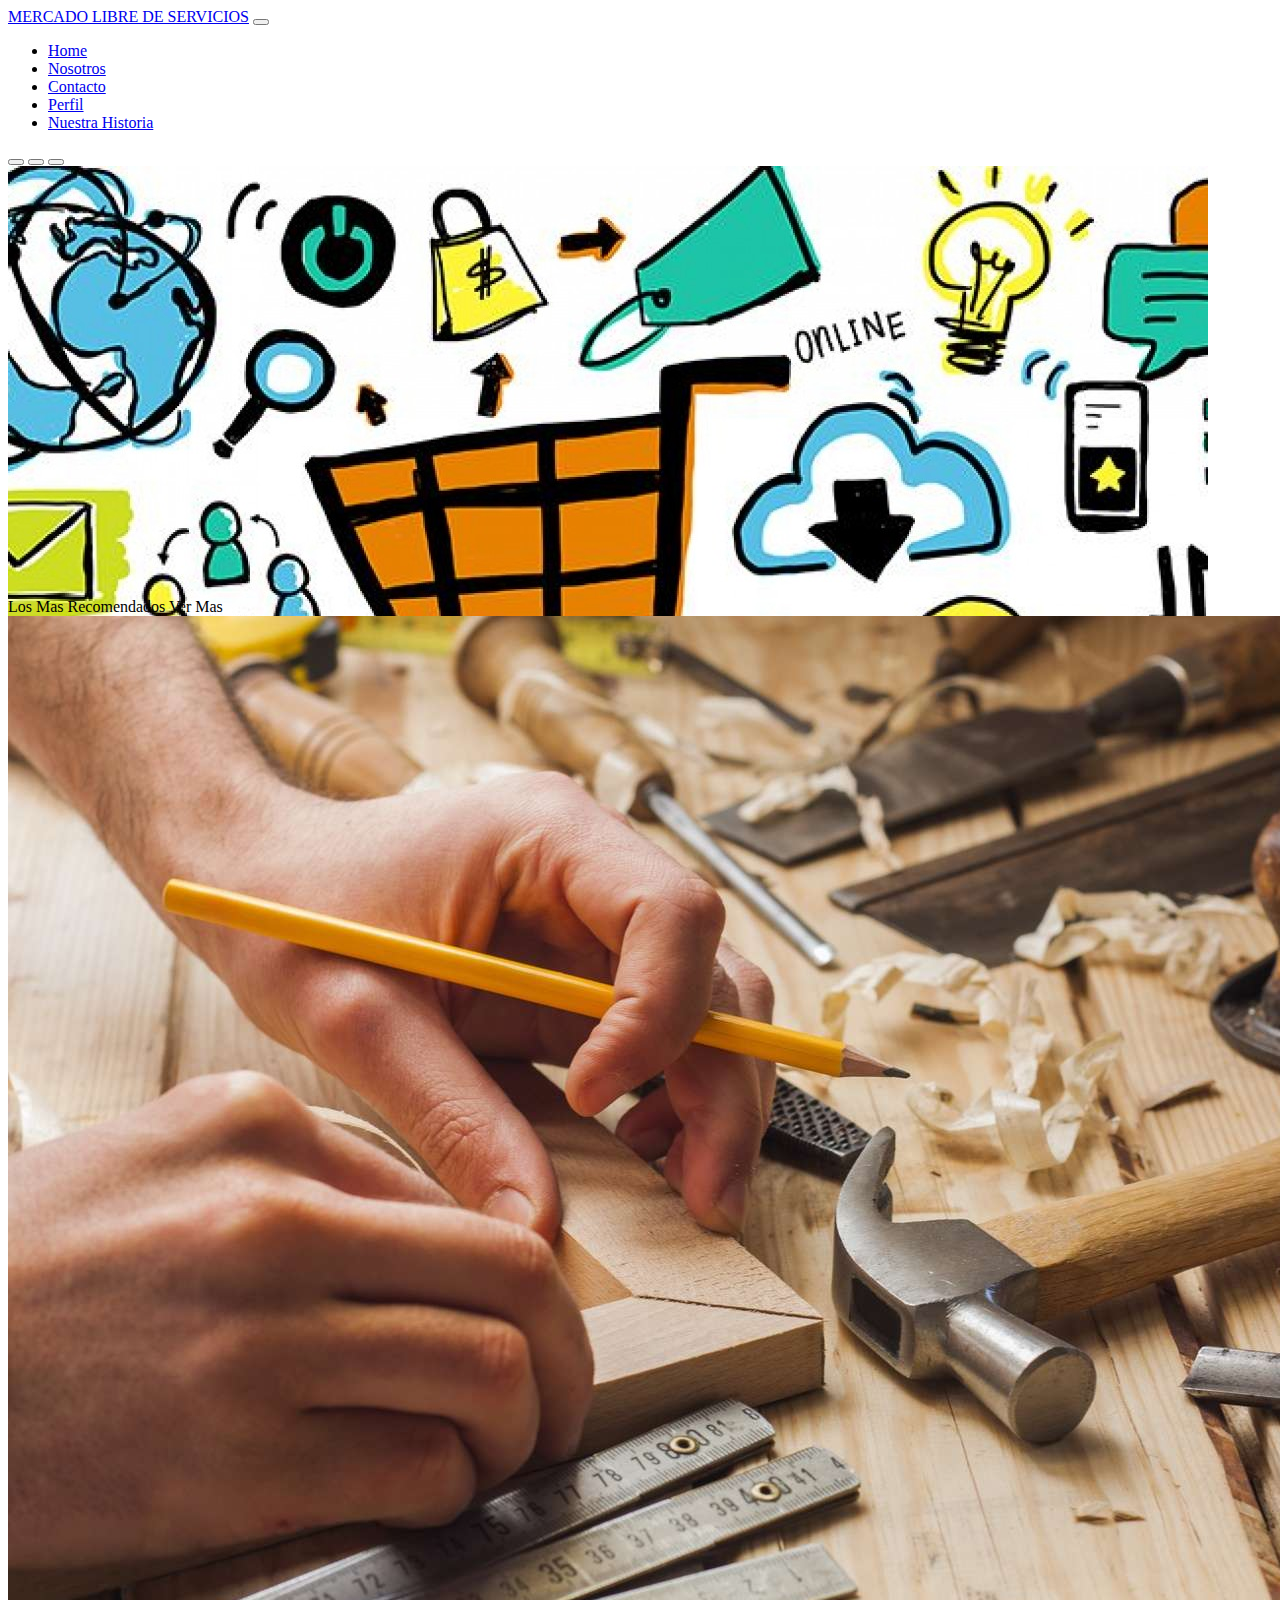
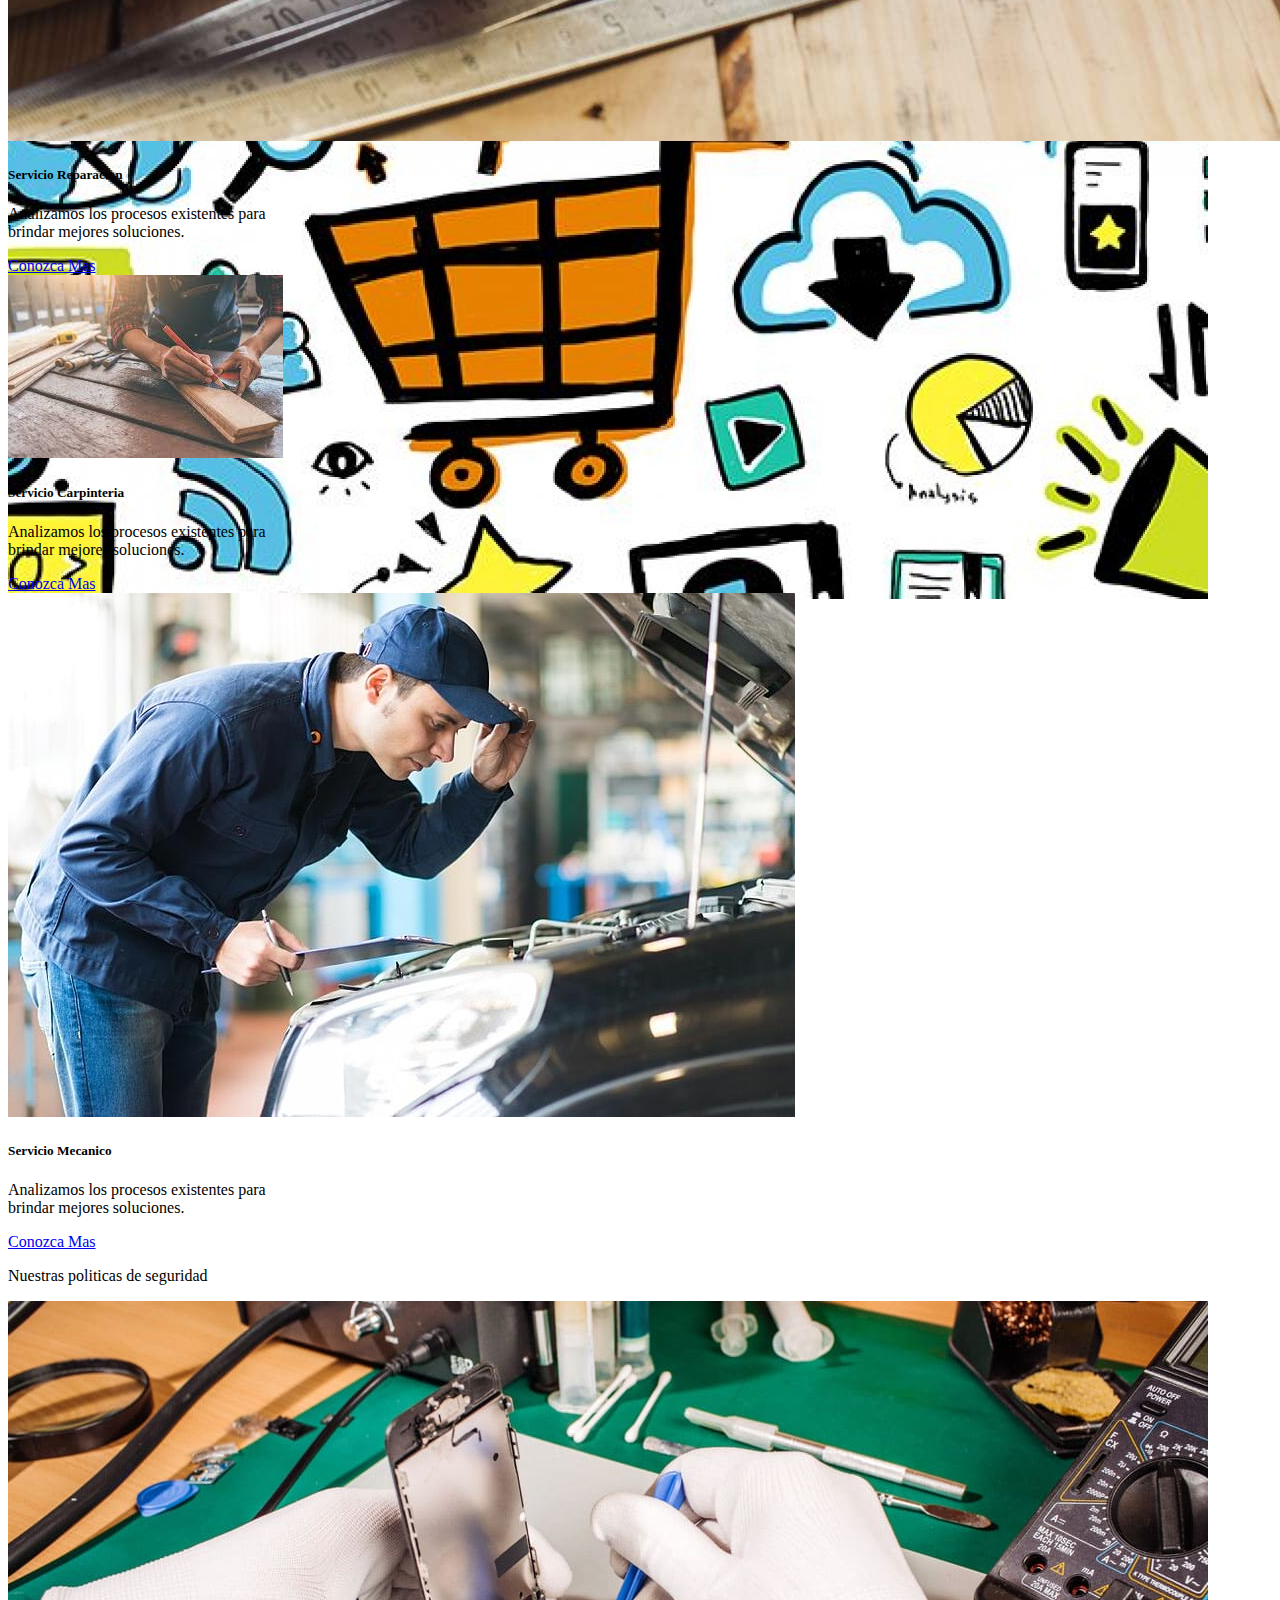
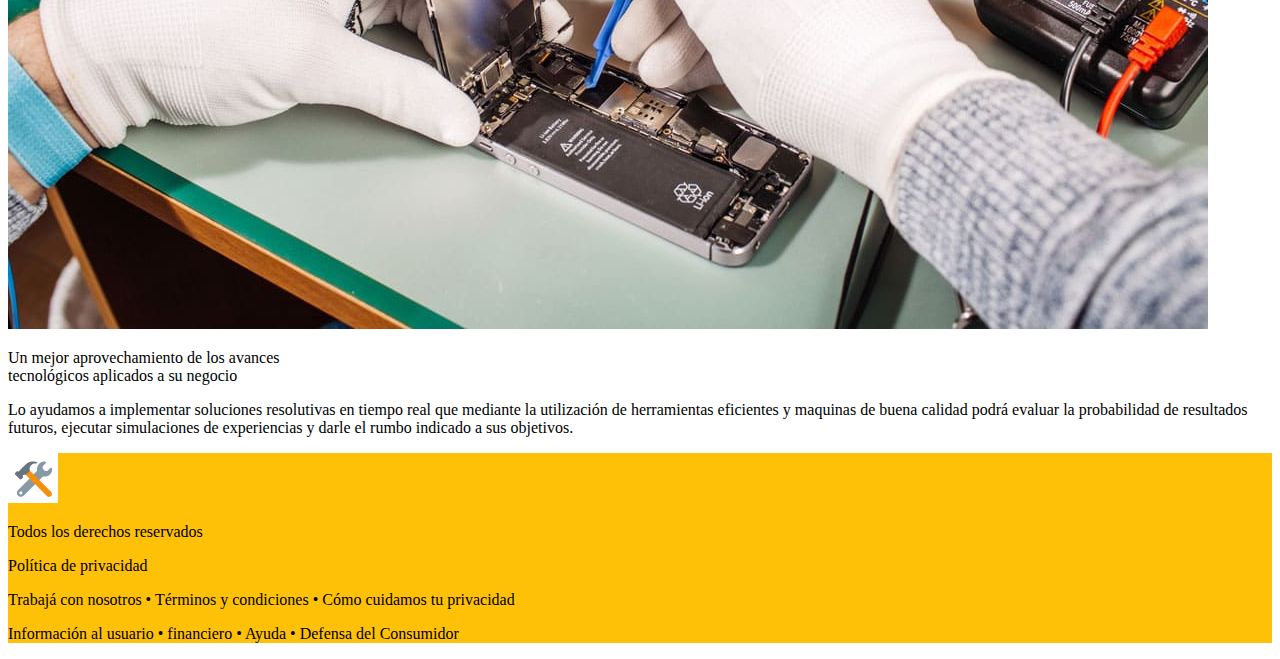
<file: index.html>
<!DOCTYPE html>
<html lang="es">

<head>
  <meta charset="UTF-8">
  <meta http-equiv="X-UA-Compatible" content="IE=edge">
  <meta name="viewport" content="width=device-width, initial-scale=1.0">
  <link href="https://cdn.jsdelivr.net/npm/bootstrap@5.1.3/dist/css/bootstrap.min.css" rel="
    stylesheet" integrity="
    sha384-1BmE4kWBq78iYhFldvKuhfTAU6auU8tT94WrHftjDbrCEXSU1oBoqyl2QvZ6jIW3" crossorigin="anonymous">
  <link rel="stylesheet" href="css/estilo.css">
  <title>Landing</title>
</head>

<body>
  <div class="container-fluid">
    <!-- encabezado -->
    <header class="row">
      <div class="col-12 col-lg-12">
        <nav class="navbar navbar-expand-lg navbar-light bg-light ">
          <div class="container-fluid">
            <a class="navbar-brand fs-1 text" href="#">MERCADO LIBRE DE SERVICIOS</a>
            <button class="navbar-toggler" type="button" data-bs-toggle="collapse"
              data-bs-target="#navbarSupportedContent" aria-controls="navbarSupportedContent" aria-expanded="false"
              aria-label="Toggle navigation">
              <span class="navbar-toggler-icon"></span>
            </button>
            <div class="collapse navbar-collapse d-flex" id="navbarNav">
              <ul class="navbar-nav me-auto mb-2 mb-lg-0 justify-content-end">
                <li class="nav-item btn btn-outline-warning">
                  <a class="nav-link active" aria-current="page" href="#">Home</a>
                </li>
                <li class="nav-item btn btn-outline-warning">
                  <a class="nav-link" href="#">Nosotros</a>
                </li>
                <li class="nav-item btn btn-outline-warning">
                  <a class="nav-link" href="#">Contacto</a>
                </li>
                <li class="nav-item btn btn-outline-warning">
                  <a class="nav-link" href="#">Perfil</a>
                </li>
                <li class="nav-item btn btn-outline-warning">
                  <a class="nav-link" href="#">Nuestra Historia</a>
                </li>
              </ul>
            </div>
          </div>
        </nav>
      </div>
    </header>
    <!-- contenido carrusel -->
    <main >
      <div class="row">
        <div class="col-12 col-lg-12">
          <div id="carouselExampleIndicators" class="carousel slide" data-bs-ride="carousel">
            <div class="carousel-indicators">
              <button type="button" data-bs-target="#carouselExampleIndicators" data-bs-slide-to="0" class="active"
                aria-current="true" aria-label="Slide 1"></button>
              <button type="button" data-bs-target="#carouselExampleIndicators" data-bs-slide-to="1"
                aria-label="Slide 2"></button>
              <button type="button" data-bs-target="#carouselExampleIndicators" data-bs-slide-to="2"
                aria-label="Slide 3"></button>
            </div>
            <div class="carousel-inner">
              <div class="carousel-item active">
                <img src="assets/img/image1.jpg" class="d-block w-100" alt="...">
              </div>
              <div class="carousel-item">
                <img src="assets/img/image1.jpg" class="d-block w-100" alt="...">
              </div>
              <div class="carousel-item">
                <img src="assets/img/image1.jpg" class="d-block w-100" alt="...">
              </div>
            </div>
            <button class="carousel-control-prev" type="button" data-bs-target="#carouselExampleIndicators"
              data-bs-slide="prev">
              <span class="carousel-control-prev-icon" aria-hidden="true"></span>
              <span class="visually-hidden">Previous</span>
            </button>
            <button class="carousel-control-next" type="button" data-bs-target="#carouselExampleIndicators"
              data-bs-slide="next">
              <span class="carousel-control-next-icon" aria-hidden="true"></span>
              <span class="visually-hidden">Next</span>
            </button>
          </div>
        </div>

        <div class="row">
         <div class="col-12 col-lg-12 d-flex justify-content-center">
          <span class="fs-2 fw-light p-3">Los Mas Recomendados Ver Mas </span>
         </div>
        </div>

      <div class="row d-flex justify-content-center">
        <div class="col-12 col-lg-3 d-flex justify-content-center">
          <div class="card" style="width: 18rem;">
            <img src="assets/img/original.jpg" class="card-img-top" alt="...">
            <div class="card-body">
              <h5 class="card-title">Servicio Reparacion </h5>
              <p class="card-text">Analizamos los procesos existentes para brindar mejores soluciones.</p>
              <a href="#" class="btn btn-primary d-flex justify-content-center">Conozca Mas</a>
            </div>
          </div>
        </div>
        <div class="col-12 col-lg-3 d-flex justify-content-center">
          <div class="card" style="width: 18rem;">
            <img src="assets/img/carpintero1.jpg" class="card-img-top" alt="...">
            <div class="card-body">
              <h5 class="card-title">Servicio Carpinteria</h5>
              <p class="card-text">Analizamos los procesos existentes para brindar mejores soluciones.</p>
              <a href="#" class="btn btn-primary d-flex justify-content-center">Conozca Mas</a>
            </div>
          </div>
        </div>
        <div class="col-12 col-lg-3 d-flex justify-content-center">
          <div class="card" style="width: 18rem;">
            <img src="assets/img/reparacion_mecanica.jpg" class="card-img-top" alt="...">
            <div class="card-body">
              <h5 class="card-title">Servicio Mecanico</h5>
              <p class="card-text">Analizamos los procesos existentes para brindar mejores soluciones.</p>
              <a href="#" class="btn btn-primary d-flex justify-content-center">Conozca Mas</a>
            </div>
          </div>
        </div>
      </div>

    <div class="row">
      <div class=" col-12 col-lg-12">
        <div class="fs-2 fw-light p-3">
          <p>Nuestras politicas de seguridad </p>
        </div>
      </div>
    </div>
      <!-- esta es la parte de la img -->
     <div class="row"> 
      <div class="grid">
        <div class="g-col-6">
          <div class="card" style="width: 18rem;">
            <img src="assets/img/Reparación.jpg" class="card-img-top" alt="...">
            <div class="card-body">
              <p class="card-text">Un mejor aprovechamiento de los avances tecnológicos aplicados a su negocio</p>
            </div>
          </div>
        </div>
        <div class="g-col-6">
          <div>
            <p>Lo ayudamos a implementar soluciones resolutivas en tiempo real que
              mediante la utilización de herramientas eficientes y maquinas de buena calidad podrá
              evaluar la probabilidad de resultados futuros, ejecutar simulaciones de experiencias y
              darle el rumbo indicado a sus objetivos.
            </p>
          </div>
        </div>
      </div>
    </div>
    </div>
    </main>
    <!-- footer -->
    <footer class="row fw-bold">
      <div class="col-12 col-lg-4">
        <div>
          <a href="#"><img src="assets/img/logo.png" alt="logo pagina web"></a>
        </div>
        <div>
          <p>Todos los derechos reservados</p>
          <p>Política de privacidad</p>
          <p>Trabajá con nosotros • Términos y condiciones • Cómo cuidamos tu privacidad</p>
          <p>Información al usuario • financiero • Ayuda • Defensa del Consumidor</p>
        </div>
      </div>
    </footer>
  </div>
  <script src="https://cdn.jsdelivr.net/npm/bootstrap@5.1.3/dist/js/bootstrap.bundle.min.js"
    integrity="sha384-ka7Sk0Gln4gmtz2MlQnikT1wXgYsOg+OMhuP+IlRH9sENBO0LRn5q+8nbTov4+1p"
    crossorigin="anonymous"></script>
</body>
</file>
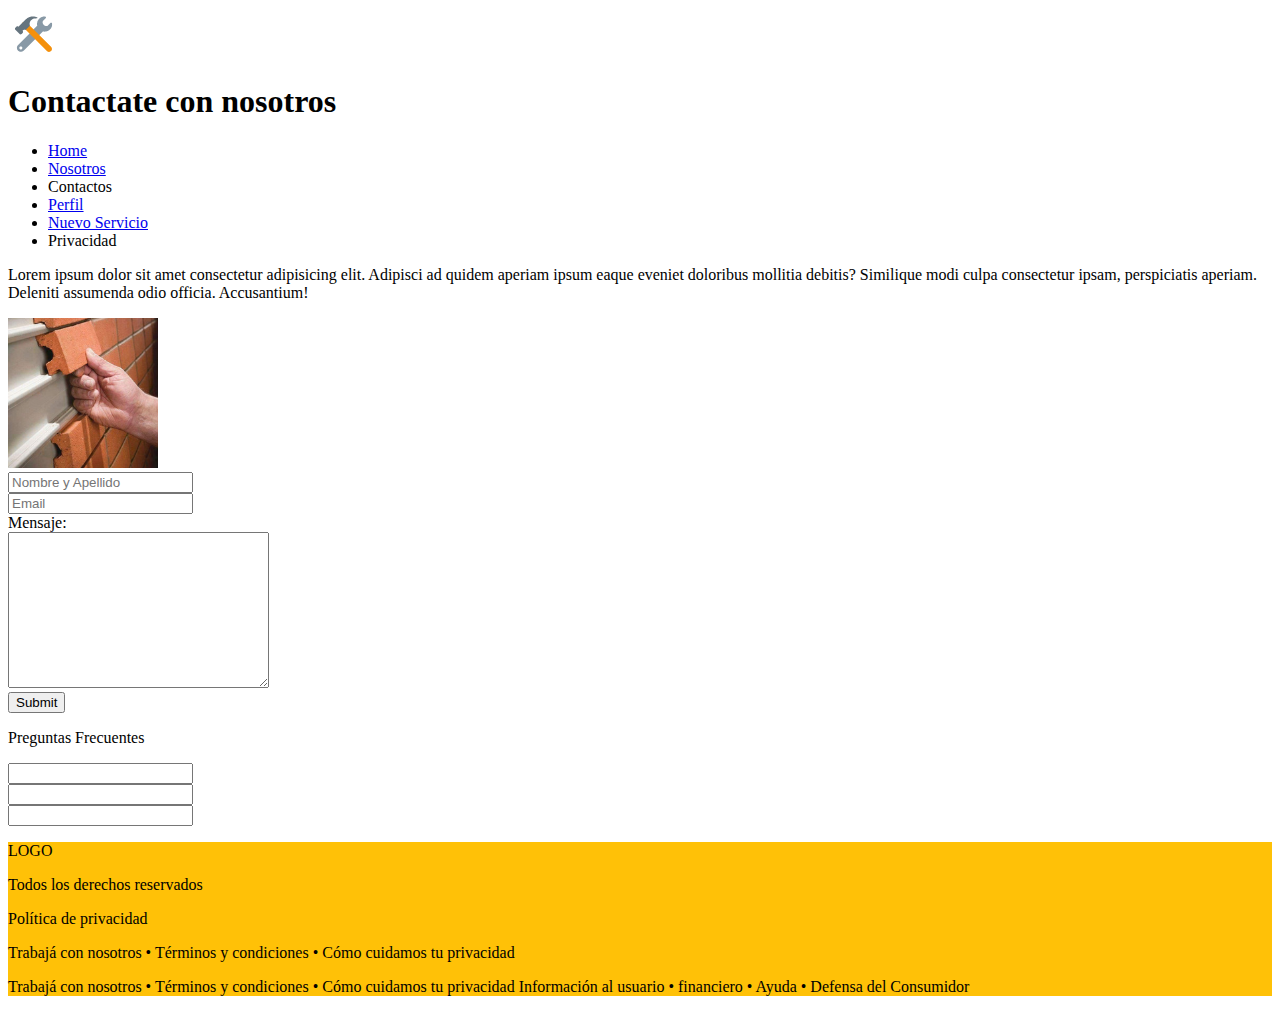
<file: pages/contacto.html>
<!DOCTYPE html>
<html lang="es">
<head>
    <meta charset="UTF-8">
    <meta http-equiv="X-UA-Compatible" content="IE=edge">
    <meta name="viewport" content="width=device-width, initial-scale=1.0">
    <link rel="stylesheet" href="../css/estilo.css">
    <title>Contacto</title>
</head>
<body>
    <div class="gridContacto">
    <header>
        <div>
            <a href="../index.html"><img src="../assets/img/logo.png" alt="logo pagina web"></a>
        </div>
        <div>
            <h1>Contactate con nosotros</h1>
        </div>
        <nav>
            <ul> 
                <li> <a href="../index.html">Home</a> 
                </li>
                <li> <a href="nosotros.html">Nosotros</a> 
                </li>
                <li> Contactos </li>
                <li><a href="perfil.html">Perfil</a></li>
                <li><a href="nuevo servicio.html">Nuevo Servicio</a></li>
                <li> Privacidad </li>
        </nav>
    </header>
    <main class="gridMain2">
       <div class="centrada">
        <div class="text4">
            <p>Lorem ipsum dolor sit amet consectetur adipisicing elit. Adipisci ad quidem aperiam ipsum eaque eveniet doloribus mollitia debitis? Similique modi culpa consectetur ipsam, perspiciatis aperiam. Deleniti assumenda odio officia. Accusantium!</p>
        </div>
        <div class="img1">
            <a href="../index.html"><img src="../assets/img/ladrillo.png" alt="img ladrillo"></a>
        </div>
            <form action="" class="form1"> 
              <input type="text" placeholder="Nombre y Apellido" class="margen"><br>
              <input type="text" placeholder="Email" class="margen"><br>
              <div class="margen">Mensaje: </div>
              <textarea name="" id="" cols="30" rows="10"></textarea><br>
              <input type="submit"><br>
            </form>
        <div class="text5">
            <p>Preguntas Frecuentes</p>
        </div>
            <form action="" class="form2"> 
                <input type="text"><br>
                <input type="text"><br>
                <input type="text"><br>
            </form>
        </div>
    </main>
    <footer>
        <div>
            <p>LOGO</p>
        </div>
        <div>
            <p>Todos los derechos reservados</p>
            <p>Política de privacidad</p>
            <p>Trabajá con nosotros • Términos y condiciones • Cómo cuidamos tu privacidad</p>
            <p>Trabajá con nosotros • Términos y condiciones • Cómo cuidamos tu privacidad
                Información al usuario • financiero • Ayuda • Defensa del Consumidor</p>
        </div>

    </footer>
 </div>
</body>
</html>
</file>
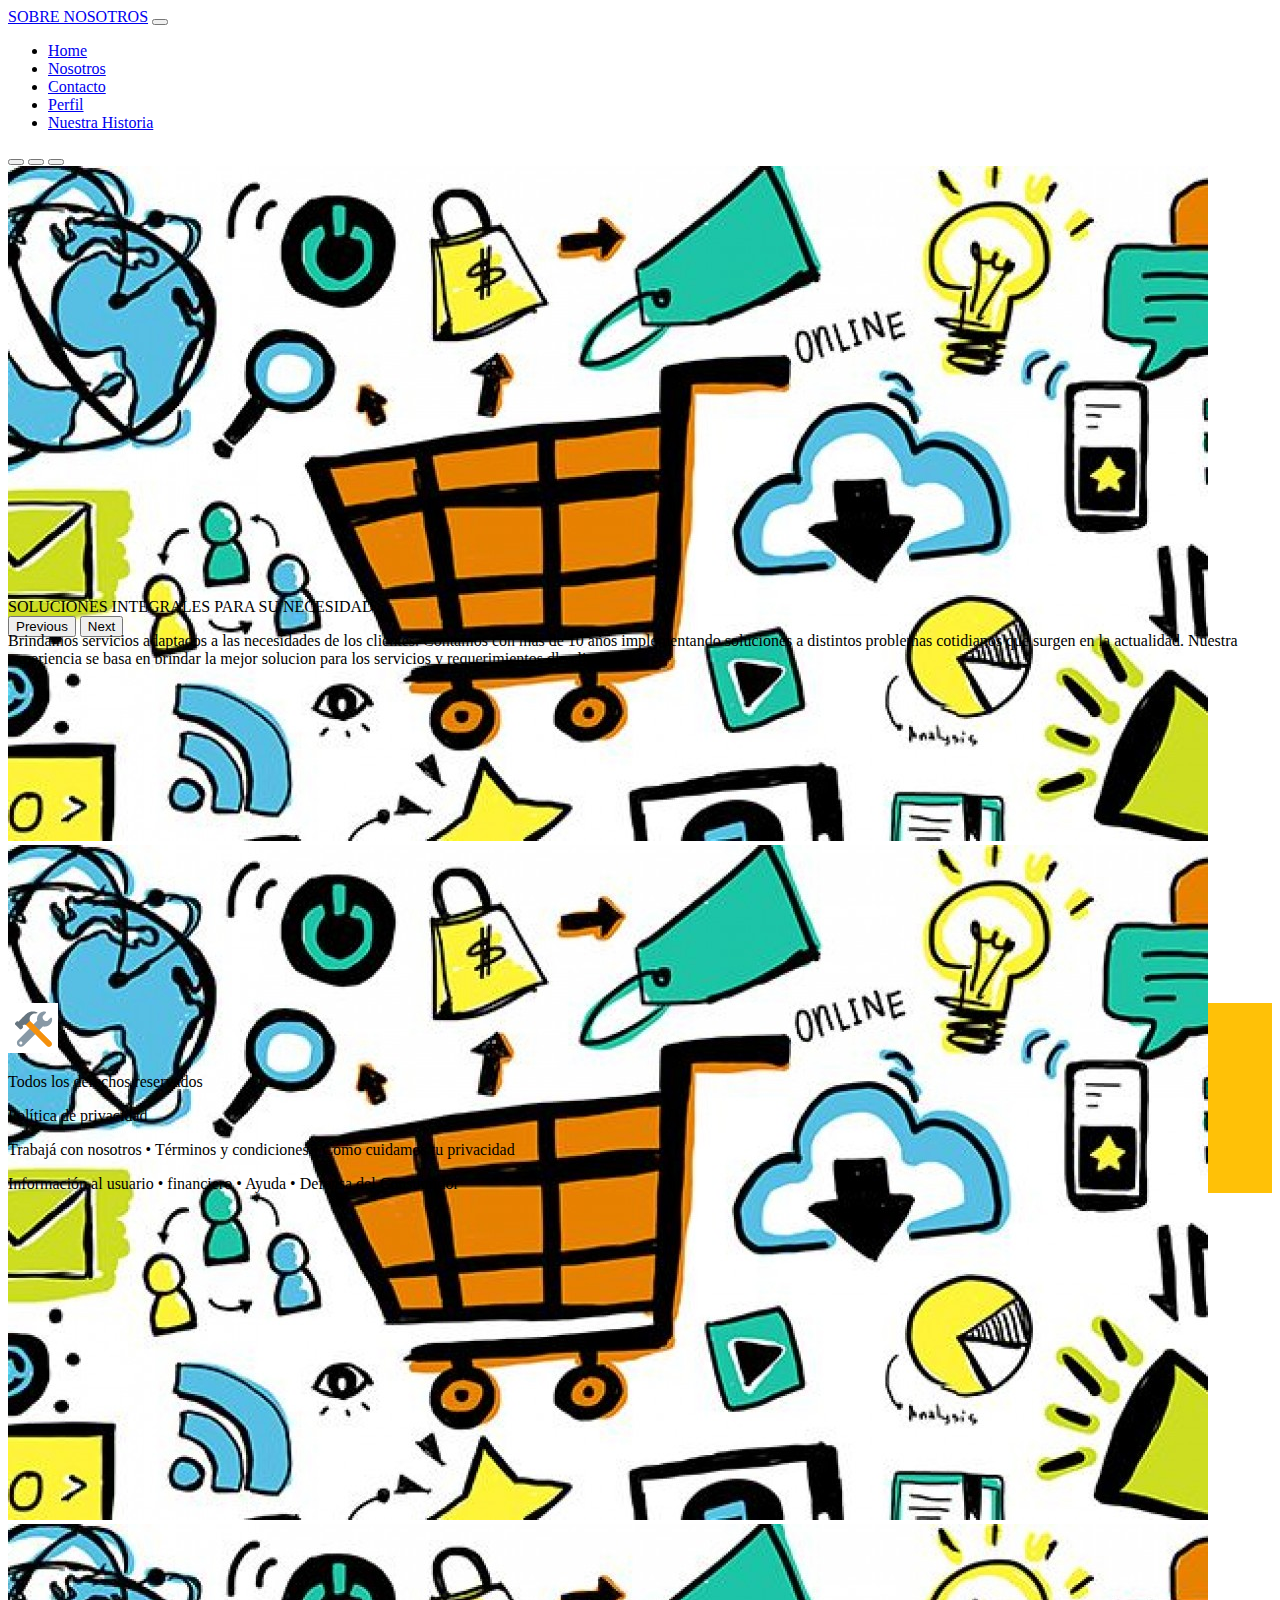
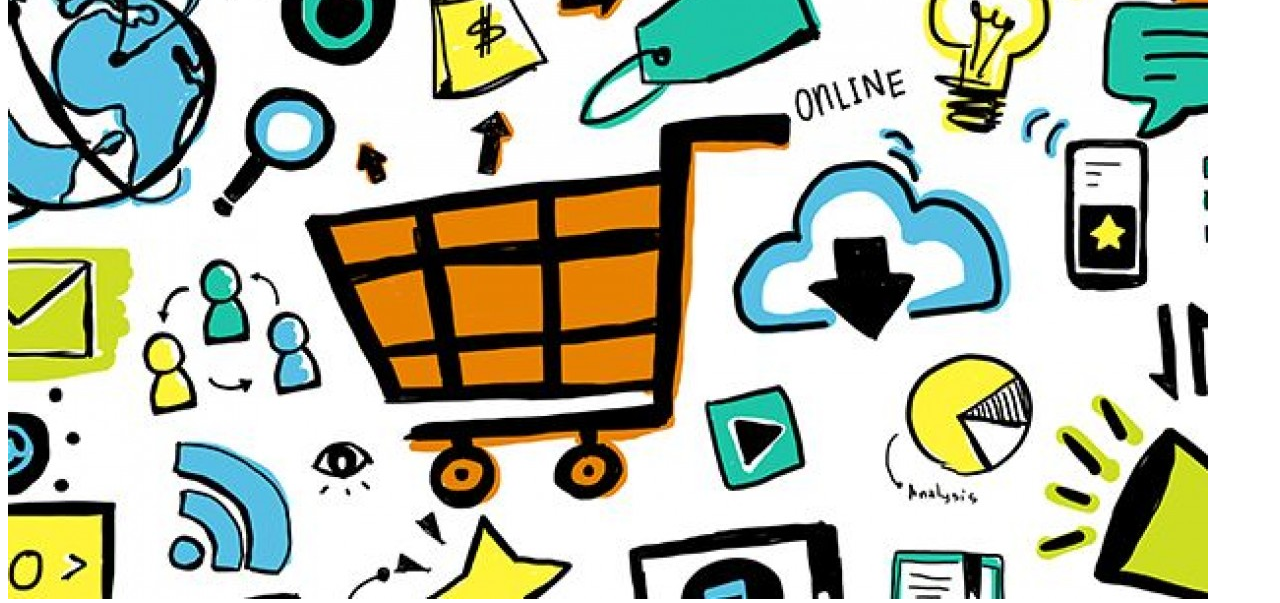
<file: pages/nosotros.html>
<!DOCTYPE html>
<html lang="es">
<head>
    <meta charset="UTF-8">
    <meta http-equiv="X-UA-Compatible" content="IE=edge">
    <meta name="viewport" content="width=device-width, initial-scale=1.0">
    <link href="https://cdn.jsdelivr.net/npm/bootstrap@5.1.3/dist/css/bootstrap.min.css" rel="
    stylesheet" integrity="
    sha384-1BmE4kWBq78iYhFldvKuhfTAU6auU8tT94WrHftjDbrCEXSU1oBoqyl2QvZ6jIW3" crossorigin="anonymous">
    <link rel="stylesheet" href="../css/estilo.css"> 
    <title>Sobre Nosotros</title>
</head>
<body>
  <div class="container-fluid">
    <!-- encabezado -->
    <header class="row">
        <div class="col-12 col-lg-12">
            <nav class="navbar navbar-expand-lg navbar-light bg-light ">
                <div class="container-fluid ">
                  <a class="navbar-brand fs-1 text" href="#">SOBRE NOSOTROS</a>
                  <button class="navbar-toggler" type="button" data-bs-toggle="collapse" data-bs-target="#navbarSupportedContent" aria-controls="navbarSupportedContent" aria-expanded="false" aria-label="Toggle navigation">
                    <span class="navbar-toggler-icon"></span>
                  </button>
                  <div class="collapse navbar-collapse d-flex" id="navbarNav">
                    <ul class="navbar-nav me-auto mb-2 mb-lg-0 justify-content-end">
                      <li class="nav-item btn btn-outline-warning">
                        <a class="nav-link active" aria-current="page" href="#">Home</a>
                      </li>
                      <li class="nav-item btn btn-outline-warning">
                        <a class="nav-link" href="#">Nosotros</a>
                      </li>
                      <li class="nav-item btn btn-outline-warning">
                        <a class="nav-link" href="#">Contacto</a>
                      </li>
                      <li class="nav-item btn btn-outline-warning">
                        <a class="nav-link" href="#">Perfil</a>
                      </li>
                      <li class="nav-item btn btn-outline-warning">
                        <a class="nav-link" href="#">Nuestra Historia</a>
                      </li>
                    </ul>
                  </div>
                </div>
              </nav>
        </div>
    </header>
        <!-- contenido carrusel -->
        <main>
        <div class="row">
            <div class="col-12 col-lg-12">
                <div id="carouselExampleIndicators" class="carousel slide" data-bs-ride="carousel">
                    <div class="carousel-indicators">
                      <button type="button" data-bs-target="#carouselExampleIndicators" data-bs-slide-to="0" class="active" aria-current="true" aria-label="Slide 1"></button>
                      <button type="button" data-bs-target="#carouselExampleIndicators" data-bs-slide-to="1" aria-label="Slide 2"></button>
                      <button type="button" data-bs-target="#carouselExampleIndicators" data-bs-slide-to="2" aria-label="Slide 3"></button>
                    </div>
                    <div class="carousel-inner">
                      <div class="carousel-item active">
                        <img src="../assets/img/image1.jpg"class="d-block w-100" alt="...">
                      </div>
                      <div class="carousel-item">
                        <img src="../assets/img/image1.jpg" class="d-block w-100" alt="...">
                      </div>
                      <div class="carousel-item">
                        <img src="../assets/img/image1.jpg"class="d-block w-100" alt="...">
                      </div>
                    </div>
                    <button class="carousel-control-prev" type="button" data-bs-target="#carouselExampleIndicators" data-bs-slide="prev">
                      <span class="carousel-control-prev-icon" aria-hidden="true"></span>
                      <span class="visually-hidden">Previous</span>
                    </button>
                    <button class="carousel-control-next" type="button" data-bs-target="#carouselExampleIndicators" data-bs-slide="next">
                      <span class="carousel-control-next-icon" aria-hidden="true"></span>
                      <span class="visually-hidden">Next</span>
                    </button>
                  </div>
            </div>
            <div class="col-12 col-lg-12 ">
                <div class=" d-flex justify-content-center">
                  <span class="fs-2 fw-light p-3">SOLUCIONES INTEGRALES PARA SU NECESIDAD </span>
                </div>
                <div >
                    <p >Brindamos servicios adaptados a las necesidades de los clientes. 
                      Contamos con más de 10 años implementando soluciones a distintos 
                      problemas cotidianos que surgen en la actualidad. Nuestra experiencia se basa en brindar 
                      la mejor solucion para los servicios y requerimientos dle cliente. 
                    </p>
                </div>
                <div >
                    <iframe width="560" height="315" src="https://www.youtube.com/embed/aho33yKsL5w" title="YouTube video player" 
                    frameborder="0" allow="accelerometer; autoplay; clipboard-write; encrypted-media; gyroscope; picture-in-picture" 
                    allowfullscreen></iframe>
                </div>
            </div>
        </main>
        <!-- footer -->
        <footer class="row fw-bold">
            <div class="col-12 col-lg-4">
                <div>
                    <a href="#"><img src="../assets/img/logo.png" alt="logo pagina web"></a>
                </div>
                <div>
                    <p>Todos los derechos reservados</p>
                    <p>Política de privacidad</p>
                    <p>Trabajá con nosotros • Términos y condiciones • Cómo cuidamos tu privacidad</p>
                    <p>Información al usuario • financiero • Ayuda • Defensa del Consumidor</p>
                </div>
            </div>
        </footer>
    </div>
    <script src="https://cdn.jsdelivr.net/npm/bootstrap@5.1.3/dist/js/bootstrap.bundle.min.js"
        integrity="sha384-ka7Sk0Gln4gmtz2MlQnikT1wXgYsOg+OMhuP+IlRH9sENBO0LRn5q+8nbTov4+1p"
        crossorigin="anonymous"></script>
</file>
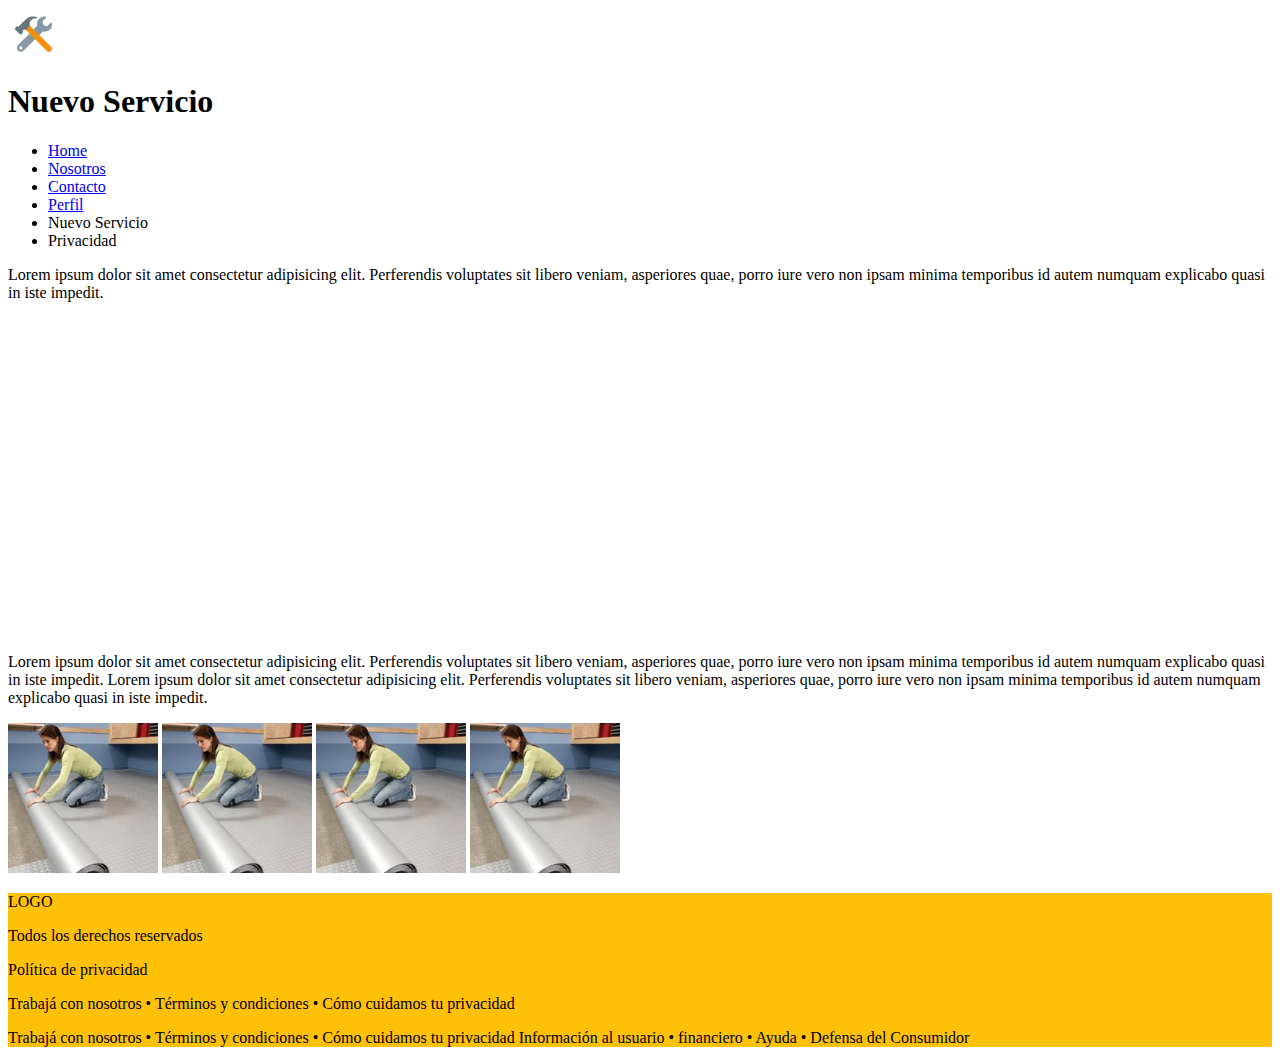
<file: pages/nuestraHistoria.html>
<!DOCTYPE html>
<html lang="es">
<head>
    <meta charset="UTF-8">
    <meta http-equiv="X-UA-Compatible" content="IE=edge">
    <meta name="viewport" content="width=device-width, initial-scale=1.0">
    <link rel="stylesheet" href="../css/estilo.css">
    <title>Nuestra Historia</title>
</head>
<body>
    <header>
        <div>
            <a href="../index.html"><img src="../assets/img/logo.png" alt="logo pagina web"></a>
        </div>
        <div>
            <h1>Nuevo Servicio</h1>
        </div>
        <nav>
            <ul> 
                <li> <a href="../index.html">Home</a> 
                </li>
                <li> <a href="nosotros.html">Nosotros</a> </li>
                <li> <a href="contacto.html">Contacto</a>
                </li>
                <li><a href="perfil.html">Perfil</a></li>
                <li> Nuevo Servicio </li>
                <li> Privacidad </li>
            </ul>
        </nav>
    </header>
    <main>
        <div class="centrada">
            <p>Lorem ipsum dolor sit amet consectetur adipisicing elit. Perferendis voluptates sit libero veniam, asperiores quae, porro iure vero non ipsam minima temporibus id autem numquam explicabo quasi in iste impedit.</p>
            <iframe width="560" height="315" src="https://www.youtube.com/embed/aho33yKsL5w" title="YouTube video player" frameborder="0" allow="accelerometer; autoplay; clipboard-write; encrypted-media; gyroscope; picture-in-picture" allowfullscreen></iframe>
            <p>Lorem ipsum dolor sit amet consectetur adipisicing elit.
                Perferendis voluptates sit libero veniam, asperiores quae, porro iure vero non ipsam minima temporibus 
                id autem numquam explicabo quasi in iste impedit.
                Lorem ipsum dolor sit amet consectetur adipisicing elit. Perferendis voluptates sit libero veniam, 
                asperiores quae, porro iure vero non ipsam minima temporibus id autem numquam explicabo quasi in iste impedit.</p>
            </a><img src="../assets/img/piso.png" alt="logo pagina web" >
            </a><img src="../assets/img/piso.png" alt="logo pagina web" >
            </a><img src="../assets/img/piso.png" alt="logo pagina web" >
            </a><img src="../assets/img/piso.png" alt="logo pagina web" >
        </div>
    </main>
    <footer>
        <div>
            <p>LOGO</p>
        </div>
        <div>
            <p>Todos los derechos reservados</p>
            <p>Política de privacidad</p>
            <p>Trabajá con nosotros • Términos y condiciones • Cómo cuidamos tu privacidad</p>
            <p>Trabajá con nosotros • Términos y condiciones • Cómo cuidamos tu privacidad
                Información al usuario • financiero • Ayuda • Defensa del Consumidor</p>
        </div>

    </footer>
</body>
</html>
</file>
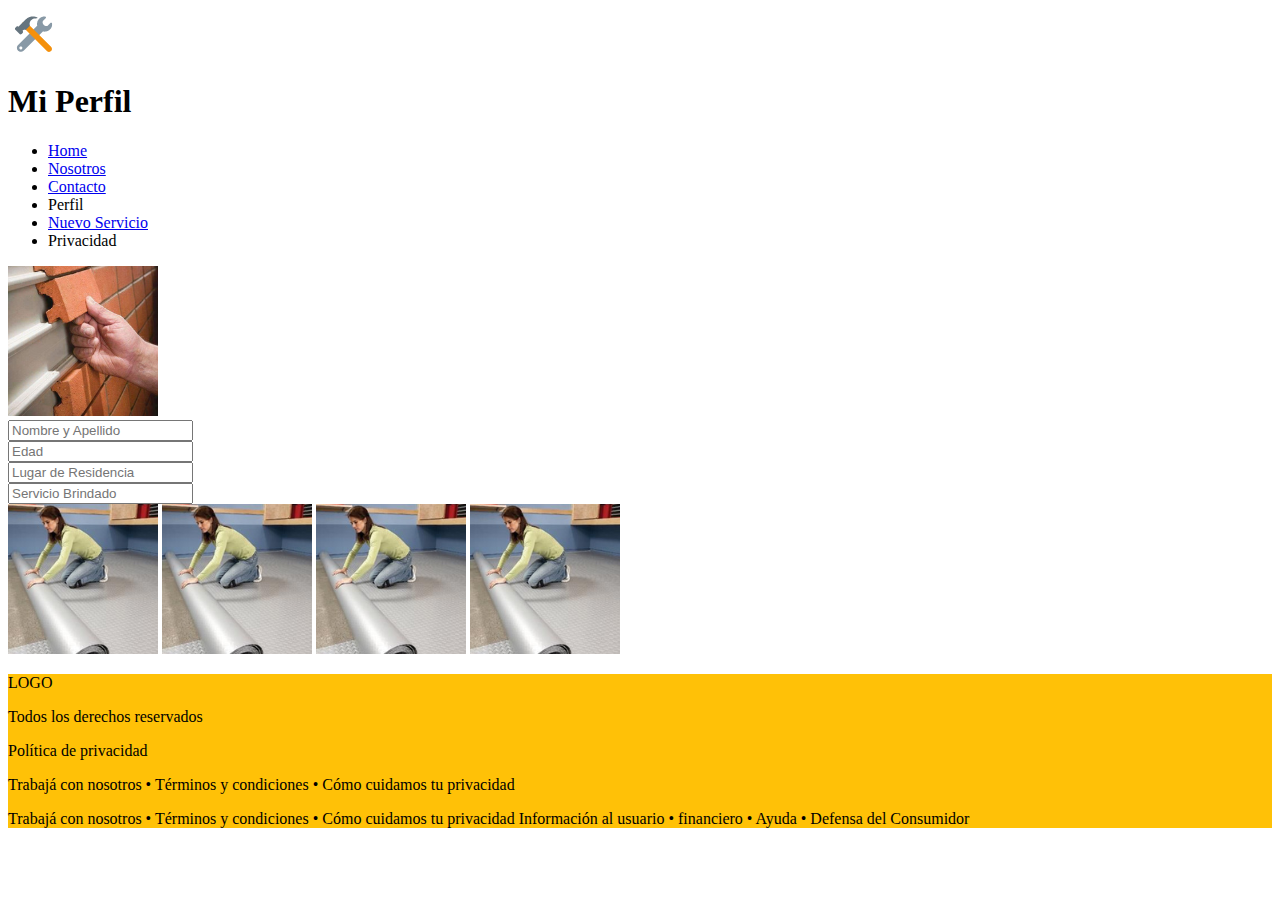
<file: pages/perfil.html>
<!DOCTYPE html>
<html lang="es">
<head>
    <meta charset="UTF-8">
    <meta http-equiv="X-UA-Compatible" content="IE=edge">
    <meta name="viewport" content="width=device-width, initial-scale=1.0">
    <link rel="stylesheet" href="../css/estilo.css">
    <title>Perfil</title>
</head>
<body>
    <header>
        <div>
            <a href="../index.html"><img src="../assets/img/logo.png" alt="logo pagina web"></a>
        </div>
        <div>
            <h1>Mi Perfil</h1>
        </div>
        <nav>
            <ul> 
                <li> <a href="../index.html">Home</a> 
                </li>
                <li> <a href="nosotros.html">Nosotros</a> </li>
                <li> <a href="contacto.html">Contacto</a> </li>
                <li> Perfil</li>
                <li><a href="nuevo servicio.html">Nuevo Servicio</a></li>
                <li> Privacidad </li>
            </ul>
        </nav>
    </header>
    <main class="container">
        <div class="centradaPrincipal"> 
            <a href="../index.html"><img src="../assets/img/ladrillo.png" alt="logo pagina web"></a>
        </div>
        <div class="centrada">
            <form action="" > 
                <input type="text" placeholder="Nombre y Apellido"><br>
                <input type="text" placeholder="Edad"><br>
                <input type="text" placeholder="Lugar de Residencia"><br>
                <input type="text" placeholder="Servicio Brindado"><br>
        </div>
        <div class="centrada">
            </a><img src="../assets/img/piso.png" alt="logo pagina web" >
            </a><img src="../assets/img/piso.png" alt="logo pagina web" >
            </a><img src="../assets/img/piso.png" alt="logo pagina web" >
            </a><img src="../assets/img/piso.png" alt="logo pagina web" >
        </div>
    </main>
    <footer>
        <div>
            <p>LOGO</p>
        </div>
        <div>
            <p>Todos los derechos reservados</p>
            <p>Política de privacidad</p>
            <p>Trabajá con nosotros • Términos y condiciones • Cómo cuidamos tu privacidad</p>
            <p>Trabajá con nosotros • Términos y condiciones • Cómo cuidamos tu privacidad
                Información al usuario • financiero • Ayuda • Defensa del Consumidor</p>
        </div>

    </footer>
</body>
</html>
</file>
<file: css/estilo.css>
footer {
    border-top: 1px;
    background-color: #ffc107;
}

#carouselExampleIndicators,
.carousel-inner {
    height: 450px;
}

.navbar-nav {
    width: 100%;
}

.nav-item {
    margin-right: 10px;
}

.textoCentrado {
    text-align: center;
    margin: 50px;
}
/* 
.columna {
    background: red;
    display: -webkit-box;
    flex-direction: column;
    /* justify-content: center; */
</file>
